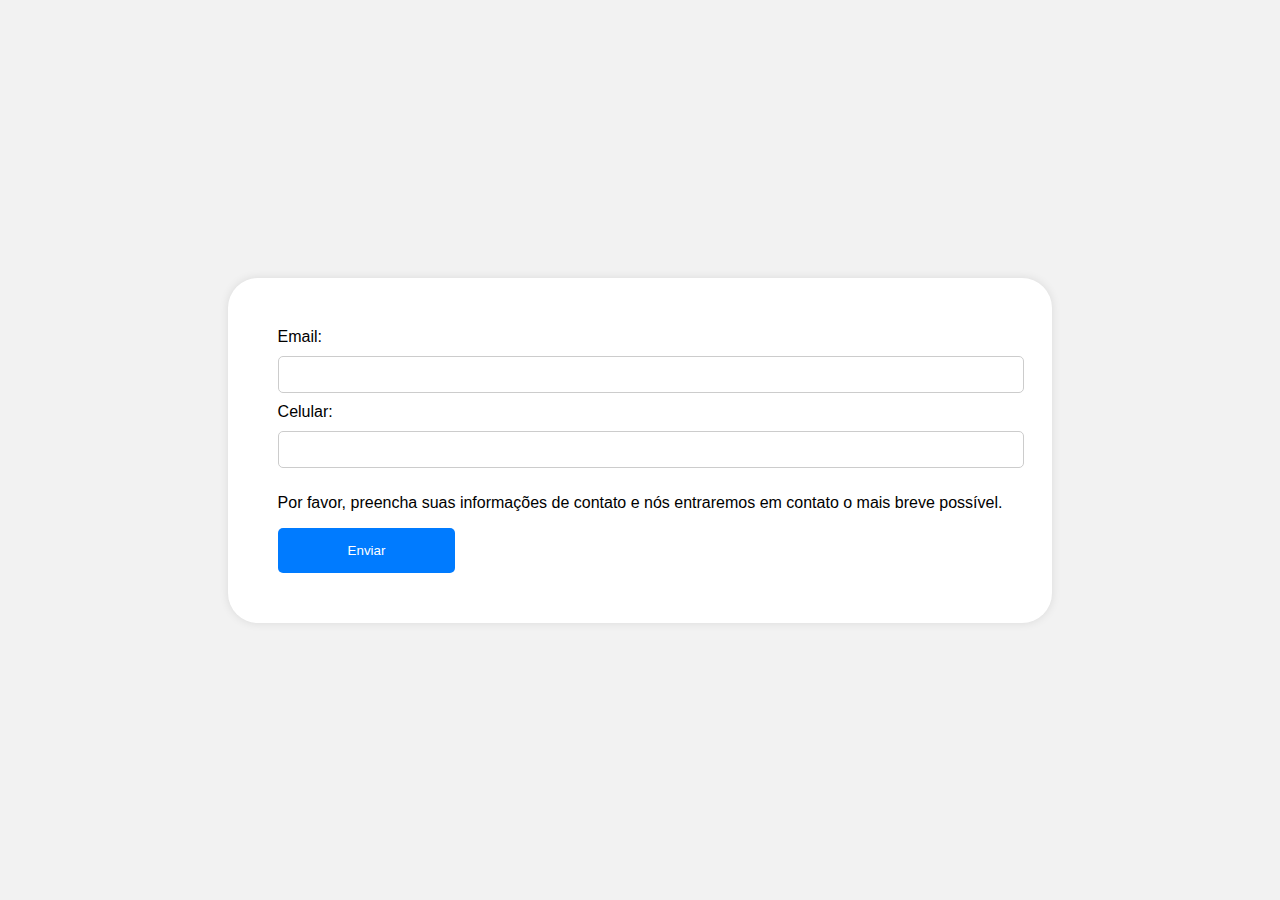
<file: contato.html>
<!DOCTYPE html>
<html>
<head>
    <title>Entre em contato conosco</title>
    
    <style>
        body {
            font-family: Arial, sans-serif;
            margin: 0;
            padding: 0;
            display: flex;
            justify-content: center;
            align-items: center;
            height: 100vh;
            background-color: #f2f2f2;
        }
        form {
            background-color: white;
            padding: 50px;
            border-radius: 30px;
            box-shadow: 0px 0px 10px 0px rgba(0,0,0,0.1);
        }
        input[type="email"], input[type="tel"] {
            width: 100%;
            padding: 10px;
            margin: 10px 0;
            border-radius: 5px;
            border: 1px solid #ccc;
        }
        input[type="submit"] {
            background-color: #007BFF;
            color: white;
            border: none;
            border-radius: 5px;
            padding: 15px 70px;
            cursor: pointer;
        }
        input[type="submit"]:hover {
            background-color: #0056b3;
        }
    </style>
</head>
<body>
    <form>
        <label for="email">Email:</label><br>
        <input type="email" id="email" name="email"><br>
        <label for="phone">Celular:</label><br>
        <input type="tel" id="phone" name="phone"><br>
        <p>Por favor, preencha suas informações de contato e nós entraremos em contato o mais breve possível.</p>
        <input type="submit" value="Enviar">
    </form>
</body>
</html>
</file>
